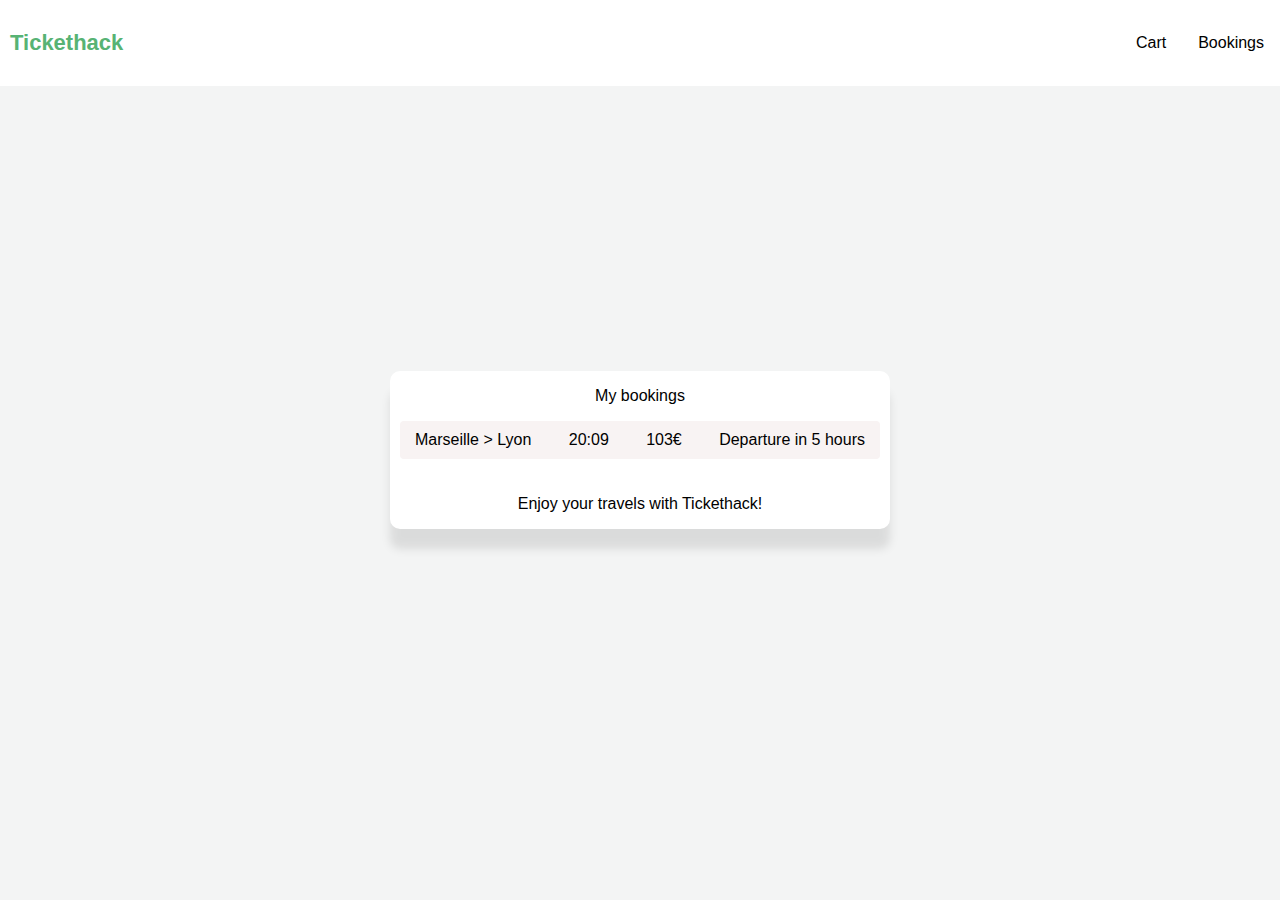
<file: bookings.html>
<!DOCTYPE html>
<html lang="en">
<head>
    <meta charset="UTF-8">
    <meta name="viewport" content="width=device-width, initial-scale=1.0">
    <link rel="stylesheet" href="stylebookings.css" />
    <title>Bookings</title>
</head>

<body>
  <div id="container">
    <div id = "header">
        <div id = "logo-container">
            Tickethack
        </div>
        <div id="nav-buttons">
            <button type ="button" id="btn-cart">Cart</button>
            <button type ="button" id="btn-bookings">Bookings</button>
        </div>
    </div>
    <div id = "content">
        <div id= "card">
                <p>My bookings</p>
                <div id="trip-card">
                    <span class="route">Marseille > Lyon</span>
                    <span class="time">20:09</span>
                    <span class="price">103€</span>
                    <span class="countdown">Departure in 5 hours</span>
                </div>
                <p id="greentext">Enjoy your travels with Tickethack!</p>
        </div>
    </div>
    <div id = "footer"></div>
  </div>  
    
   <script src="script.js"></script> 
</body>
</html>
</file>
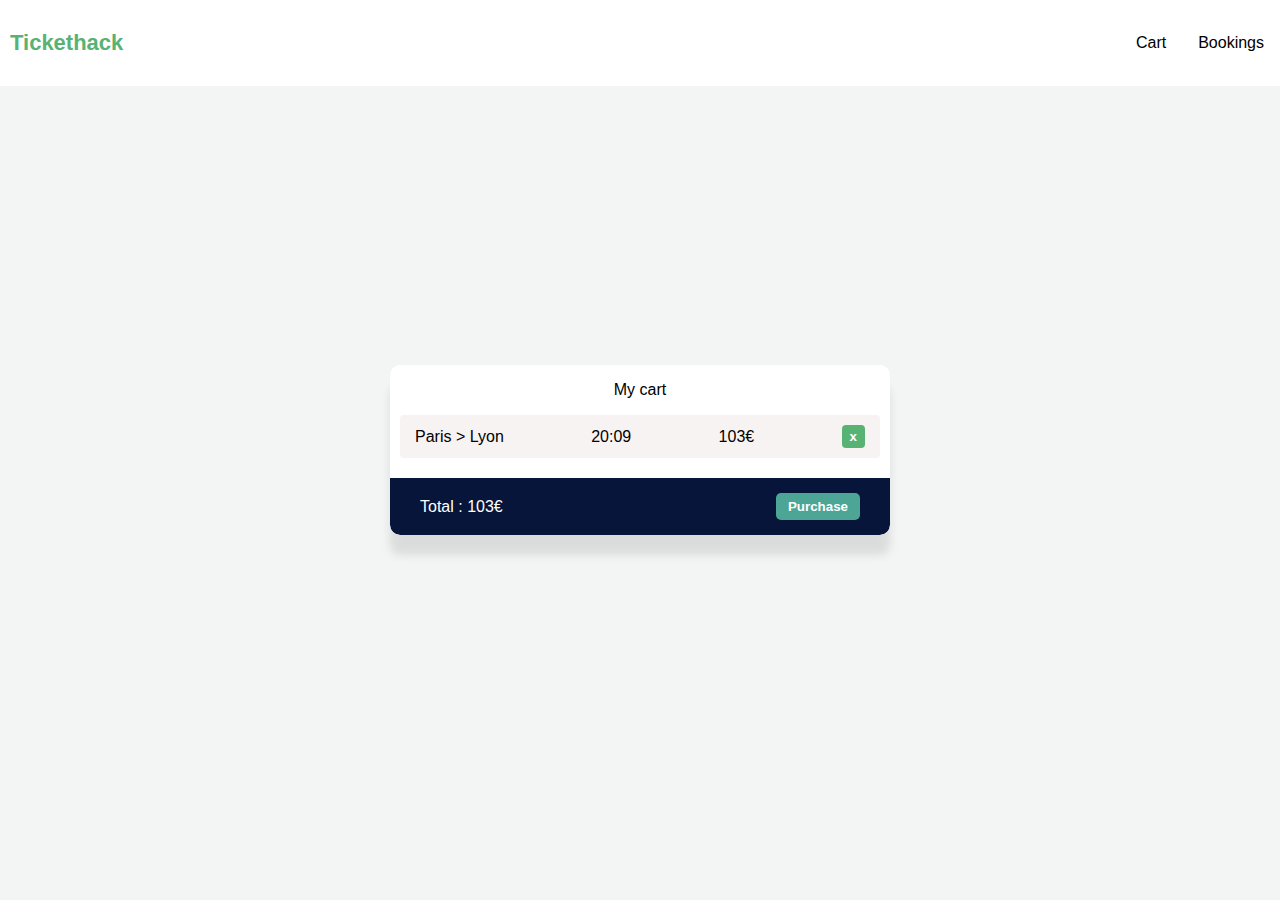
<file: cart.html>
<!DOCTYPE html>
<html lang="en">
<head>
    <meta charset="UTF-8">
    <meta name="viewport" content="width=device-width, initial-scale=1.0">
    <link rel="stylesheet" href="stylecart.css" />
    <title>Cart</title>
</head>

<body>
  <div id="container">
    <div id = "header">
        <div id = "logo-container">
            Tickethack
        </div>
        <div id="nav-buttons">
            <button type ="button" id="btn-cart">Cart</button>
            <button type ="button" id="btn-bookings">Bookings</button>
        </div>
    </div>
    <div id = "content">
        <div id= "card">
                <p>My cart</p>
                <div id="trip-card">
                    <span class="route"> Paris > Lyon</span>
                    <span class="time">20:09</span>
                    <span class="price">103€</span>
                    <button class="delete-button">x</button>
                </div>
                <div id = "purchase">
                    <span id="total">Total : 103€</span>
                    <button class="purchase-button">Purchase</button>
                </div>
        </div>
    </div>
    <div id = "footer"></div>
  </div>  
    
   <script src="script.js"></script> 
</body>
</html>
</file>
<file: stylebookings.css>
body {
    margin: 0;
    height: 100vh;
    display: flex;
    justify-content: center;
    align-items: center;
    background-color: #f3f4f4;
    font-family: 'Trebuchet MS', sans-serif;
}

#header { 
    position: absolute;
    top: 0px;
    left: 0;
    right: 0;
    display: flex;
    justify-content: space-between;
    align-items: center;
    padding: 30px 10px 30px 10px;
    background-color: white;
}

#logo-container{
   font-weight: bold;
    font-size: 22px;
    color: rgb(87, 179, 116); 
}

#nav-buttons {
  display: flex;
  gap: 20px;
}

#header button {
    background: none;
    border: none;
    font-size: 16px;
}

#card{
    background-color: white;
    border-radius: 10px;
    box-shadow: 0 20px 10px rgba(0,0,0,0.1);
    width: 500px;
    display: flex;
    flex-direction: column;
    align-items: center;
    overflow: hidden;
}

#trip-card {
    display: flex;
    justify-content: space-between;
    align-items: center;
    width: 90%;
    background-color: #f8f3f3;
    border-radius: 4px;
    padding: 10px 15px;
    margin-bottom: 20px;
    gap : 10px;
}

#trip-card span{
    font-size: 16px;
    text-align: center;
}

.route {
    text-align : left;
}

.price {
    text-align : right;
}

.delete-button {
    background-color : rgb(87, 179, 116);
    border : none;
    color : white;
    font-weight : bold;
    border-radius : 4px;
    padding : 4px 8px;
}

#purchase {
    background-color: #08153a;
    color: white;
    width: 100%;
    display: flex;
    justify-content: space-between;
    align-items: center;
    padding-top : 15px;
    padding-bottom : 15px;
    padding-left : 30px;
    padding-right : 30px;
    box-sizing : border-box;
    border-bottom-left-radius: 10px;
    border-bottom-right-radius: 10px;
}

.purchase-button {
    background-color: #4ca595;
    border : none;
    color: white;
    padding: 6px 12px;
    border-radius : 5px;
    font-weight: bold;
}
</file>
<file: stylecart.css>
body {
    margin: 0;
    height: 100vh;
    display: flex;
    justify-content: center;
    align-items: center;
    background-color: #f3f4f4;
    font-family: 'Trebuchet MS', sans-serif;
}

#header { 
    position: absolute;
    top: 0px;
    left: 0;
    right: 0;
    display: flex;
    justify-content: space-between;
    align-items: center;
    padding: 30px 10px 30px 10px;
    background-color: white;
}

#logo-container{
   font-weight: bold;
    font-size: 22px;
    color: rgb(87, 179, 116); 
}

#nav-buttons {
  display: flex;
  gap: 20px;
}

#header button {
    background: none;
    border: none;
    font-size: 16px;
}

#card{
    background-color: white;
    border-radius: 10px;
    box-shadow: 0 20px 10px rgba(0,0,0,0.1);
    width: 500px;
    display: flex;
    flex-direction: column;
    align-items: center;
    overflow: hidden;
}

#trip-card {
    display: flex;
    justify-content: space-between;
    align-items: center;
    width: 90%;
    background-color: #f8f3f3;
    border-radius: 4px;
    padding: 10px 15px;
    margin-bottom: 20px;
    gap : 10px;
}

#trip-card span{
    font-size: 16px;
    text-align: center;
}

.route {
    text-align : left;
}

.price {
    text-align : right;
}

.delete-button {
    background-color : rgb(87, 179, 116);
    border : none;
    color : white;
    font-weight : bold;
    border-radius : 4px;
    padding : 4px 8px;
}

#purchase {
    background-color: #08153a;
    color: white;
    width: 100%;
    display: flex;
    justify-content: space-between;
    align-items: center;
    padding-top : 15px;
    padding-bottom : 15px;
    padding-left : 30px;
    padding-right : 30px;
    box-sizing : border-box;
    border-bottom-left-radius: 10px;
    border-bottom-right-radius: 10px;
}

.purchase-button {
    background-color: #4ca595;
    border : none;
    color: white;
    padding: 6px 12px;
    border-radius : 5px;
    font-weight: bold;
}
</file>
